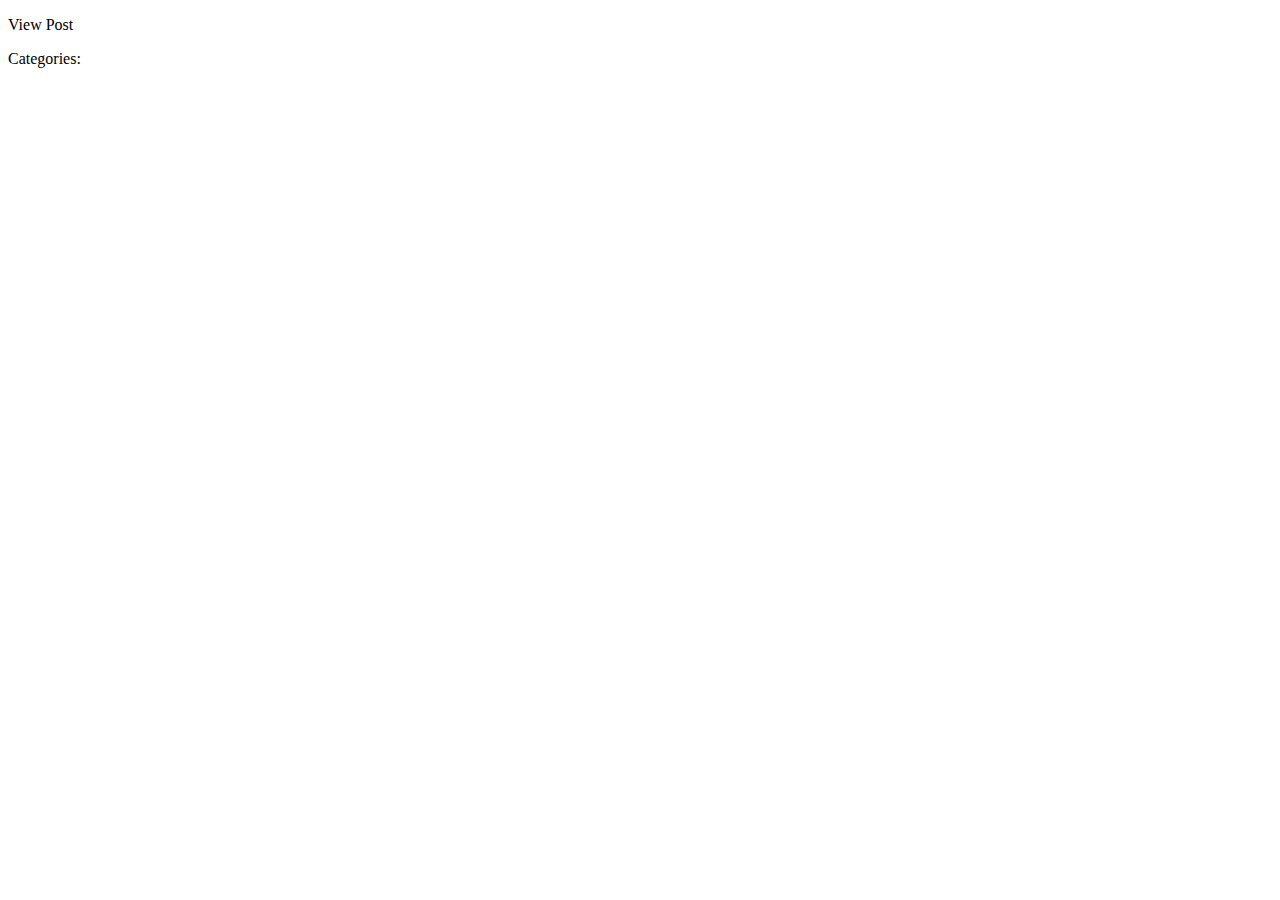
<file: src/main/resources/templates/posts/index.html>
<!DOCTYPE html>
<html lang="en" xmlns:th="http://www.thymeleaf.org">
<head th:replace="partials :: head (pageTitle ='All Posts')"></head>
<body class="">
<header th:replace="partials :: header"></header>
<div class="container-fluid d-flex flex-column post-div overflow-auto pt-5">

    <div th:each="singlePost : ${posts}" class="w-100 d-flex justify-content-center">
        <div class="card w-50 my-3" style="width: 18rem;">
            <div class="card-header text-center font-weight-bold" th:text="${singlePost.title}"></div>


            <div class="card-body d-flex flex-column">
                <p class="card-text" th:text="${singlePost.body}"></p>
                <a th:href="@{/posts/{id}(id=${singlePost.id})}" class="btn btn-outline-info align-self-end">View Post</a>
            </div>


            <div class="card-footer text-muted d-flex align-items-center">
                <p class="my-0">Categories:</p>
                <div class="scroll-menu d-flex align-items-center">
                    <div class="mx-2" th:each="category : ${singlePost.categories}">
                        <span class="badge badge-pill badge-secondary" th:text="${category.name}"></span>
                    </div>
                </div>
            </div>


        </div>
    </div>
</div>
<footer th:replace="partials :: footer"></footer>
</body>
</html>
</file>
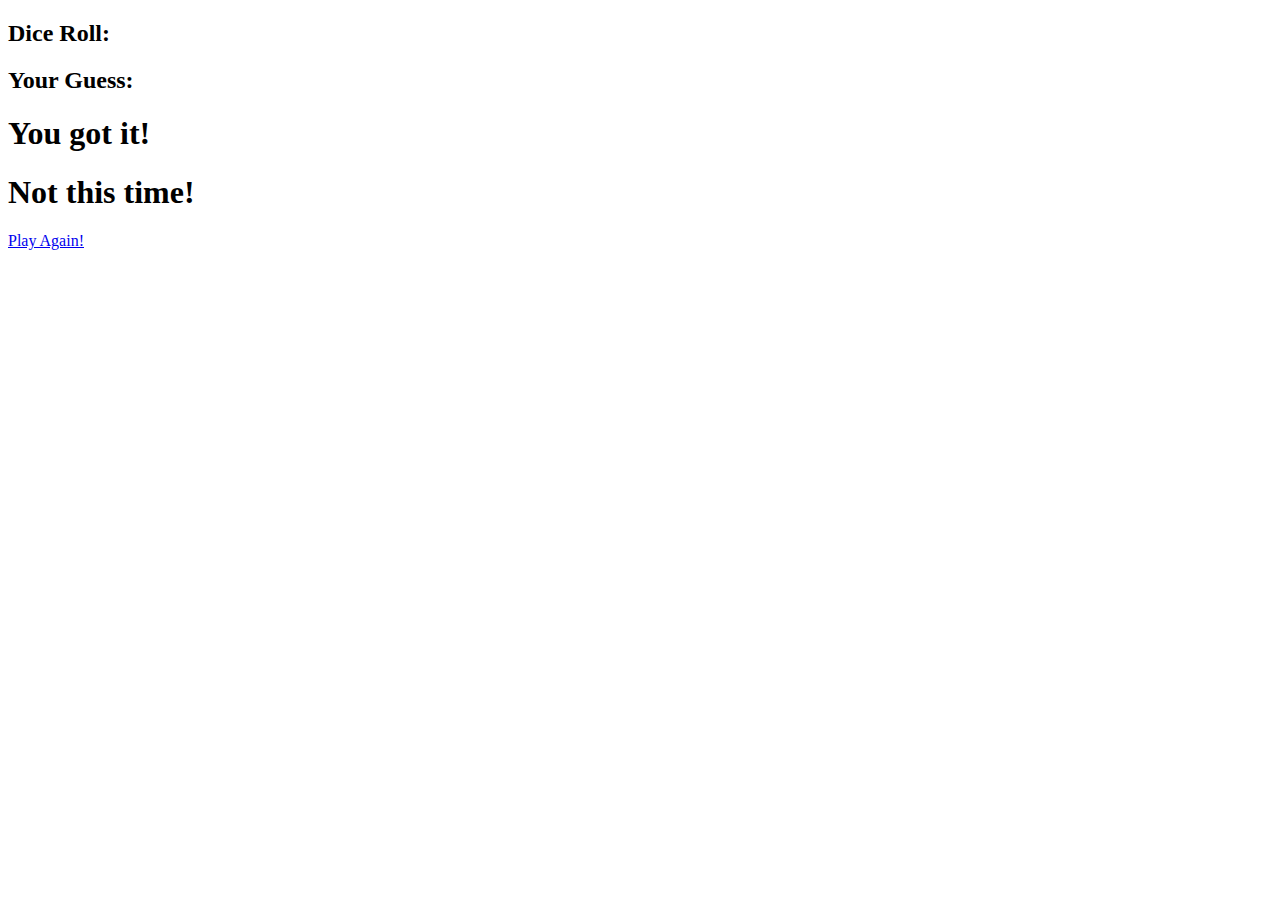
<file: src/main/resources/templates/dice-result.html>
<!DOCTYPE html>
<html lang="en" xmlns:th="http://www.thymeleaf.org">
<head th:replace="partials :: head (pageTitle ='Roll Result')"></head>
<body>
<header th:replace="partials :: header"></header>

<h2>Dice Roll: <span th:text="${diceRoll}"></span></h2>
<h2>Your Guess: <span th:text="${userGuess}"></span></h2>

<h1 th:if="${guessedRight}">You got it!</h1>
<h1 th:if="not ${guessedRight}">Not this time!</h1>


<a href="/roll-dice">Play Again!</a>
<footer th:replace="partials :: footer"></footer>
</body>
</html>
</file>
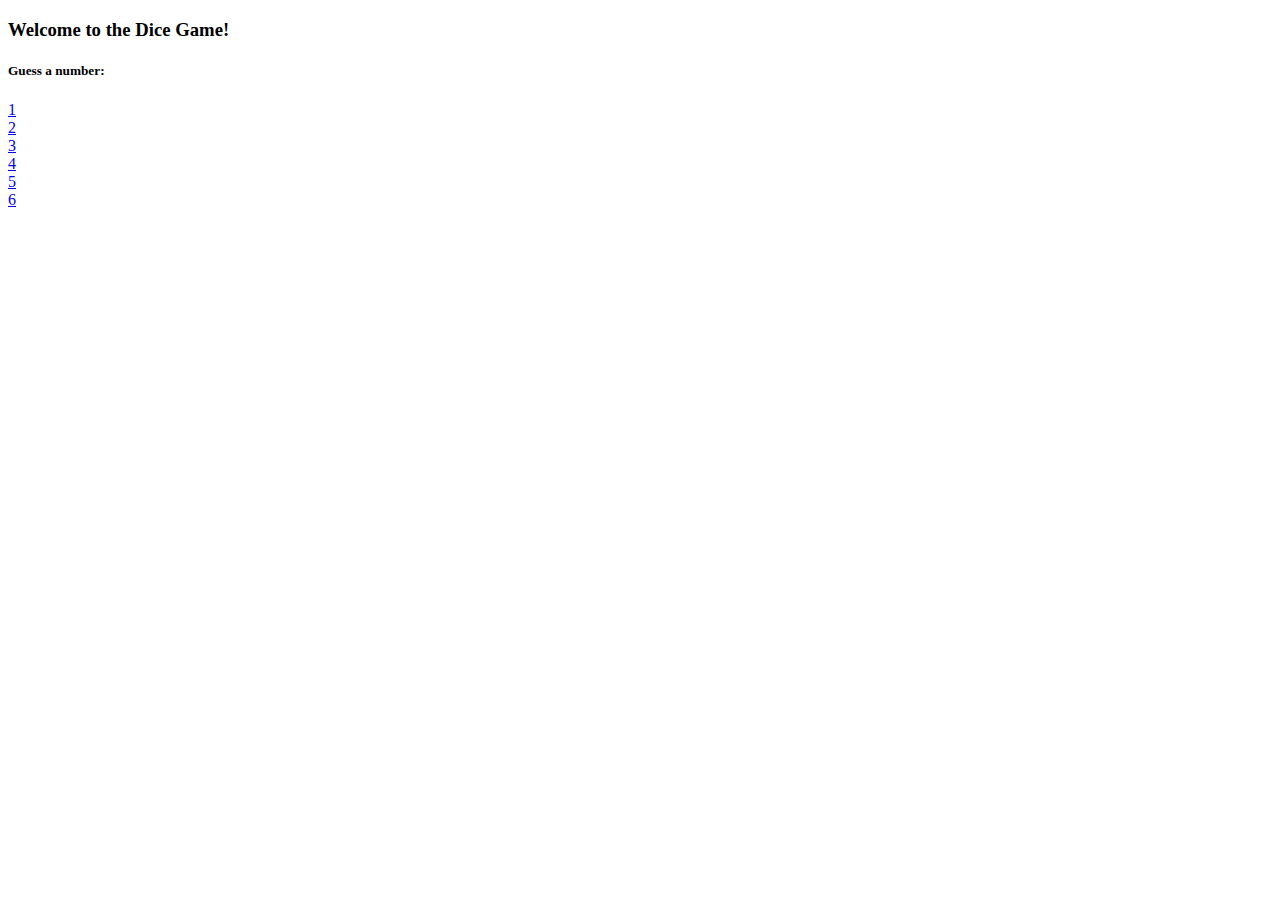
<file: src/main/resources/templates/dice.html>
<!DOCTYPE html>
<html lang="en" xmlns:th="http://www.thymeleaf.org">
<head th:replace="partials :: head (pageTitle ='Dice Game')"></head>
<body>
<header th:replace="partials :: header"></header>

    <h3>Welcome to the Dice Game!</h3>
    <h5>Guess a number:</h5>
    <div class="d-flex">
        <a href="/roll-dice/1" class="btn btn-outline-info mx-1">1</a>
        <br>
        <a href="/roll-dice/2" class="btn btn-outline-info mx-1">2</a>
        <br>
        <a href="/roll-dice/3" class="btn btn-outline-info mx-1">3</a>
        <br>
        <a href="/roll-dice/4" class="btn btn-outline-info mx-1">4</a>
        <br>
        <a href="/roll-dice/5" class="btn btn-outline-info mx-1">5</a>
        <br>
        <a href="/roll-dice/6" class="btn btn-outline-info mx-1">6</a>
    </div>
    <footer th:replace="partials :: footer"></footer>
</body>
</html>
</file>
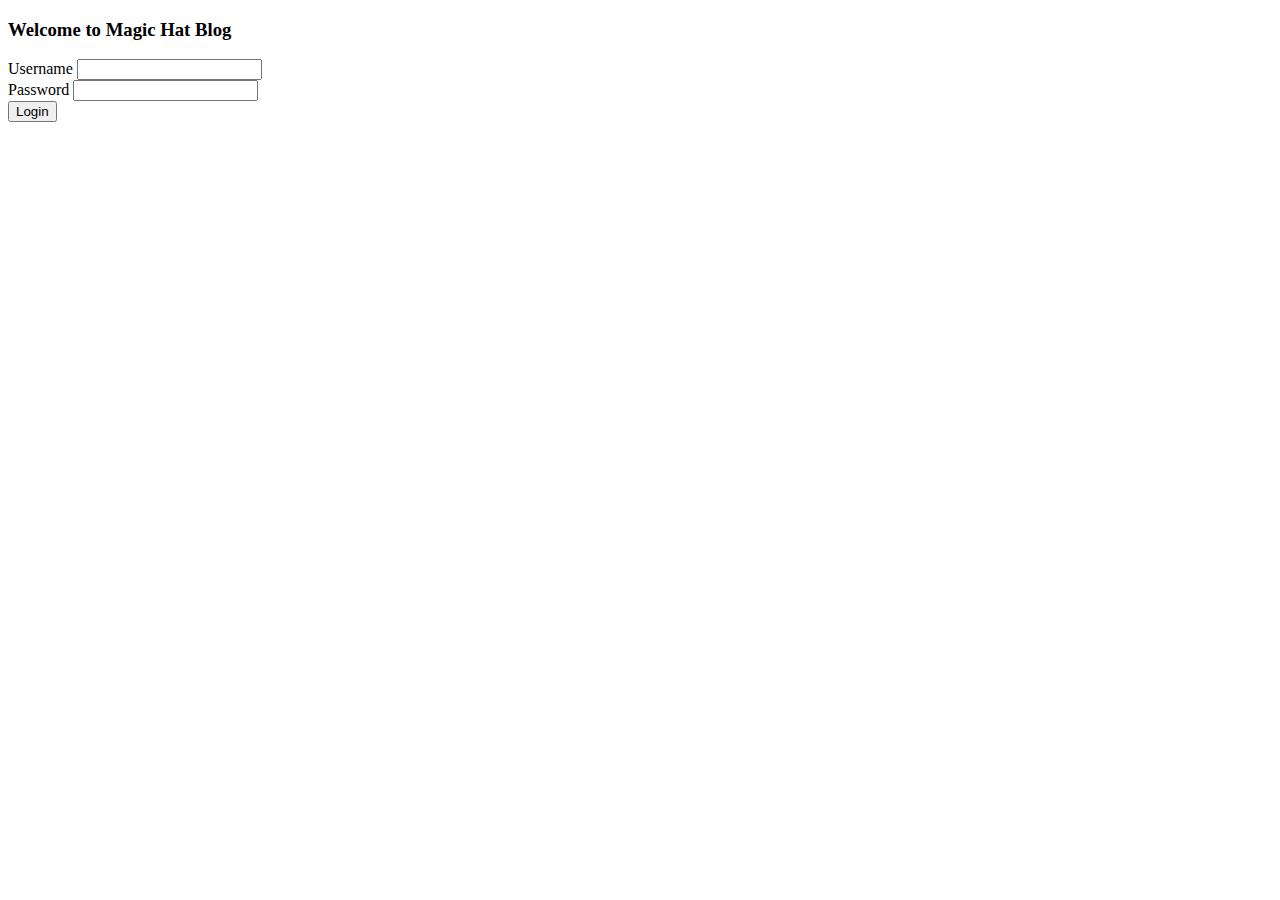
<file: src/main/resources/templates/login.html>
<!DOCTYPE html>
<html lang="en" xmlns:th="http://www.thymeleaf.org">
<head th:replace="partials :: head (pageTitle ='Login')"></head>
<body>
<header th:replace="partials :: header"></header>
<div class="container-fluid d-flex flex-column align-items-center my-5">
    <h3 class="my-5">Welcome to Magic Hat Blog</h3>
    <form action="/profile" method="post" class="w-25 my-3 d-flex flex-column">
        <div class="form-group">
            <label for="user">Username</label>
            <input type="text" class="form-control" id="user" name="user" required>
        </div>
        <div class="form-group">
            <label for="password">Password</label>
            <input type="password" class="form-control" id="password" name="password" required>
        </div>
        <button type="submit" class="btn btn-info align-self-center">Login</button>
    </form>
</div>

<footer th:replace="partials :: footer"></footer>

</body>
</html>
</file>
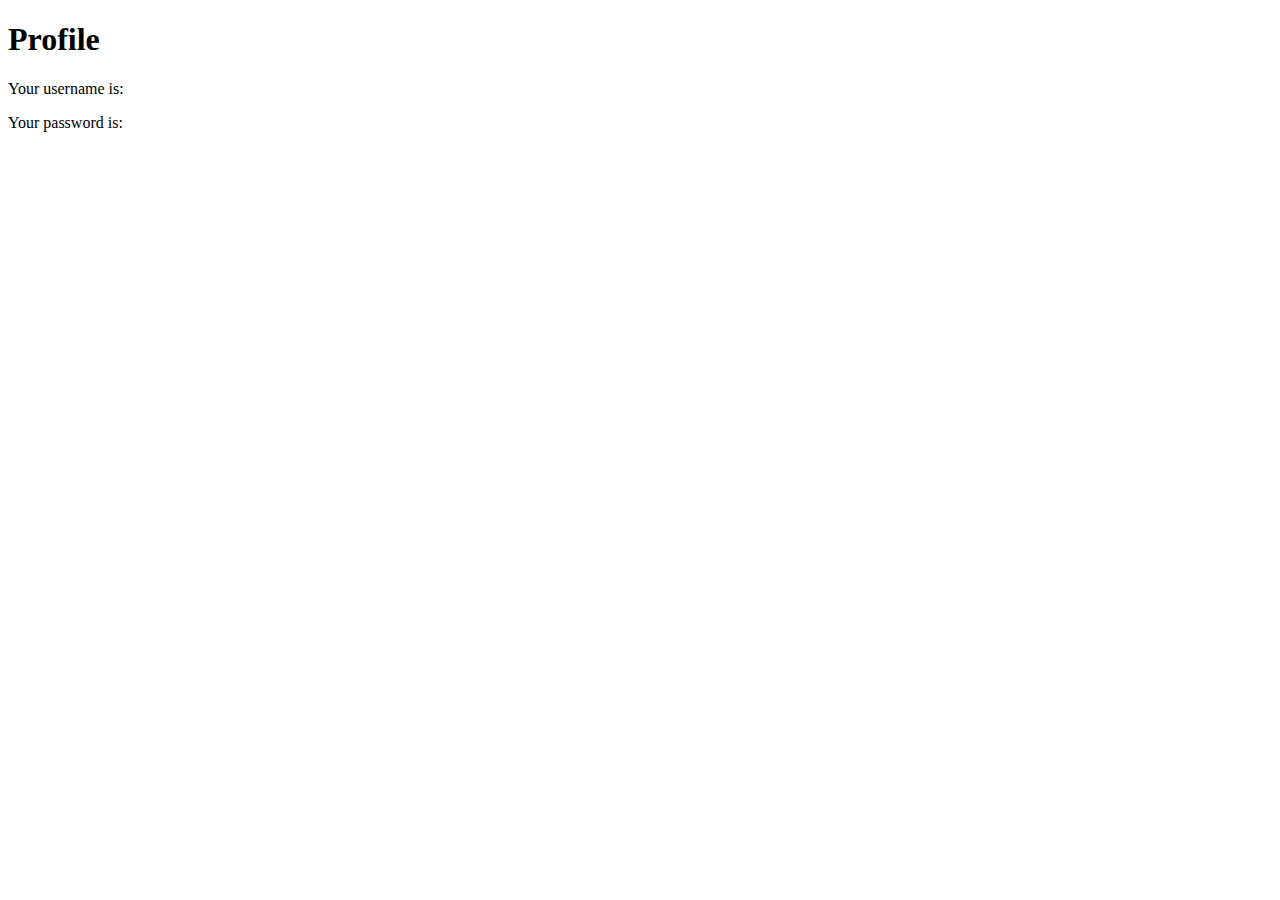
<file: src/main/resources/templates/profile.html>
<!DOCTYPE html>
<html lang="en" xmlns:th="http://www.thymeleaf.org">
<head th:replace="partials :: head (pageTitle ='Profile')"></head>
<body>
<header th:replace="partials :: header"></header>

    <h1>Profile</h1>
    <p>Your username is: <span th:text="${username}"></span></p>
    <p>Your password is: <span th:text="${password}"></span></p>
    <footer th:replace="partials :: footer"></footer>
</body>
</html>
</file>
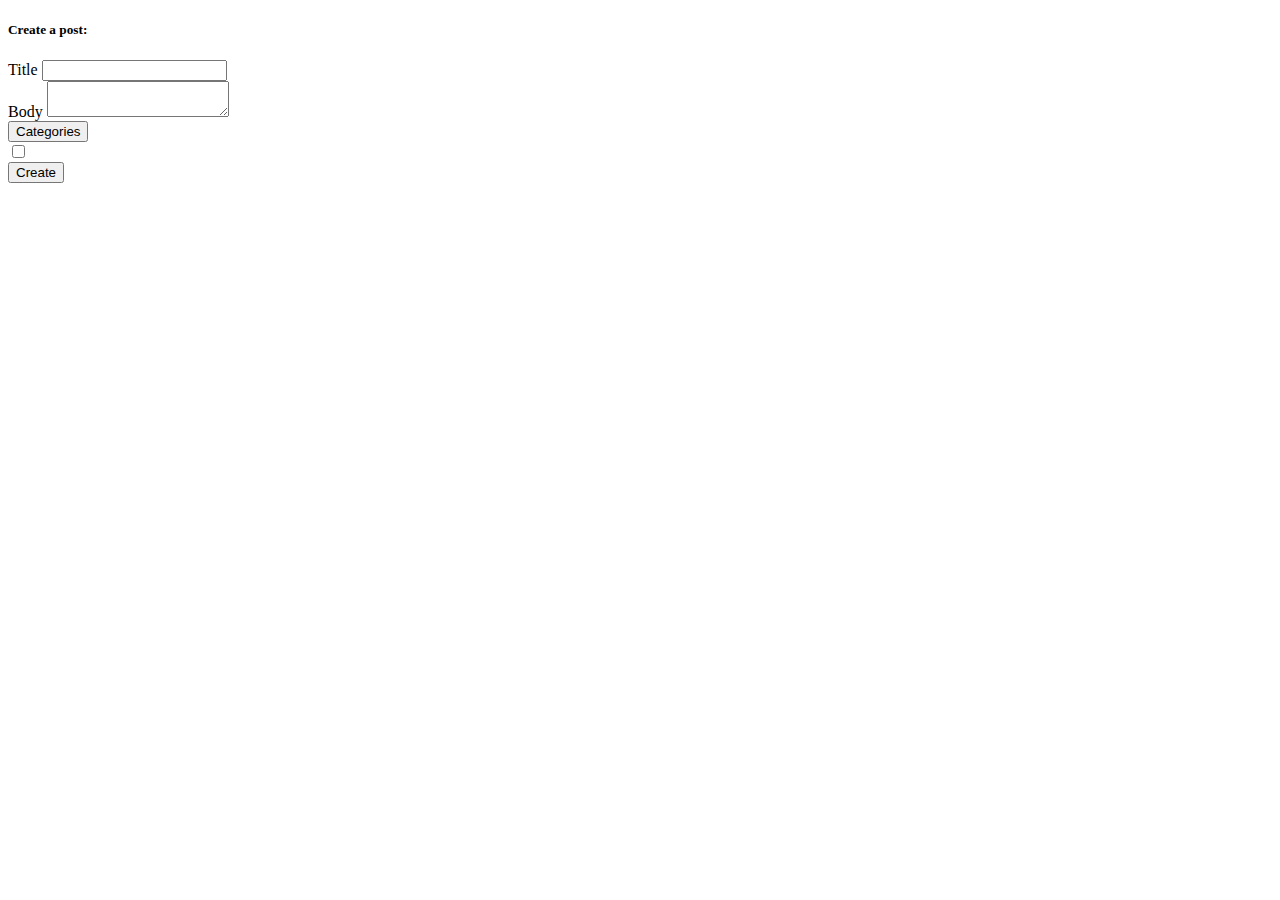
<file: src/main/resources/templates/posts/create.html>
<!DOCTYPE html>
<html lang="en" xmlns:th="http://www.thymeleaf.org">
<head th:replace="partials :: head (pageTitle ='Create Post')"></head>
<body>
<header th:replace="partials :: header"></header>

    <div class="w-100 d-flex justify-content-center align-items-center flex-column">
        <div class="w-100 d-flex justify-content-center align-items-center flex-column mt-5">
            <h5>Create a post:</h5>
            <!-- Form to create new Post object using Form Model Binding -->
            <form class="w-50" th:method="post" th:action="@{/posts/create}" th:object="${post}">

                <!-- DIV w/ title label and input -->
                <div class="form-group">
                    <label for="title">Title</label>
                    <input type="text" class="form-control" id="title" th:field="*{title}" required>
                </div>

                <!-- DIV w/ body label and input -->
                <div class="form-group">
                    <label for="body">Body</label>
                    <textarea th:field="*{body}" id="body" class="form-control" required></textarea>
                </div>

                <div class="dropdown mb-3">
                    <button class="btn btn-outline-info btn-sm dropdown-toggle" type="button" id="dropdownMenuButton1" data-toggle="dropdown" aria-haspopup="true" aria-expanded="false">
                        Categories
                    </button>
                    <div class="dropdown-menu" aria-labelledby="dropdownMenuButton1">
                        <div class="form-check" th:each="category : ${categories}">
                            <input class="form-check-input" type="checkbox" th:value="${category.id}" id="cat" name="cat">
                            <label class="form-check-label" for="cat" th:text="${category.name}">
                            </label>
                        </div>
                    </div>
                </div>

                <button type="submit" class="btn btn-block btn-info">Create</button>

            </form>
        </div>
    </div>

<footer th:replace="partials :: footer"></footer>
</body>
</html>
</file>
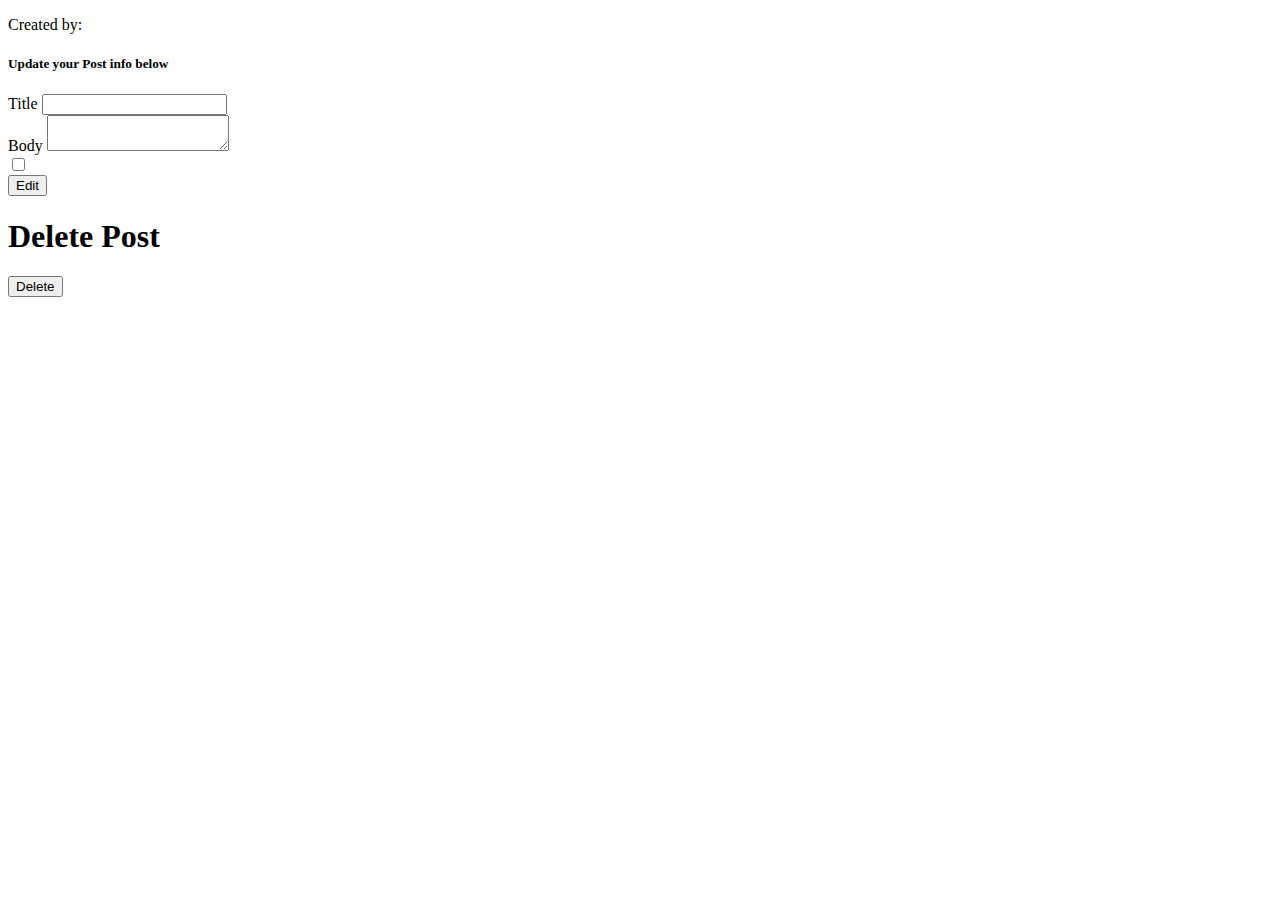
<file: src/main/resources/templates/posts/edit.html>
<!DOCTYPE html>
<html lang="en" xmlns:th="http://www.thymeleaf.org">
<head th:replace="partials :: head (pageTitle ='Edit Post')"></head>
<body>
<header th:replace="partials :: header"></header>

<div class="w-100 d-flex justify-content-center align-items-center flex-column">
    <div class="card w-50 my-3" style="width: 18rem;">
        <div class="card-header text-center font-weight-bold" th:text="${singlePost.title}"></div>
        <div class="card-body d-flex flex-column">
            <p class="card-text" th:text="${singlePost.body}"></p>
        </div>
        <div class="card-body">
            <p>Created by: <span th:text="${singlePost.user.email}"></span></p>
        </div>
    </div>
    <div class="w-100 d-flex justify-content-center align-items-center flex-column mt-5">
        <h5>Update your Post info below</h5>


        <form class="w-50" th:method="post" th:action="@{/posts/{id}/edit(id=${singlePost.id})}" th:object="${singlePost}">


            <div class="form-group">
                <label for="title">Title</label>
                <input type="text" class="form-control" id="title" name="title" th:value="${singlePost.title}" th:field="*{title}" required>
            </div>


            <div class="form-group">
                <label for="body">Body</label>
                <textarea name="body" id="body" class="form-control" th:text="${singlePost.body}" th:field="*{body}" required></textarea>
            </div>

            <!--DIV w/ category checkboxes-->
            <div class="form-check" th:each="category : ${categories}">
                <input class="form-check-input" type="checkbox" th:value="${category.id}" id="cat" name="cat">
                <label class="form-check-label" for="cat" th:text="${category.name}">
                </label>
            </div>

            <button type="submit" class="btn btn-outline-danger">Edit</button>

        </form>


        <form class="d-flex flex-column align-items-center mt-5" th:method="post" th:action="@{/posts/delete/{id}(id=${singlePost.id})}">


            <div class="form-group">
                <h1>Delete Post</h1>
                <input type="hidden" class="form-control" id="delete" name="delete">
            </div>


            <button type="submit" class="btn btn-danger">Delete</button>
    </form>
    </div>
</div>

<footer th:replace="partials :: footer"></footer>
</body>
</html>
</file>
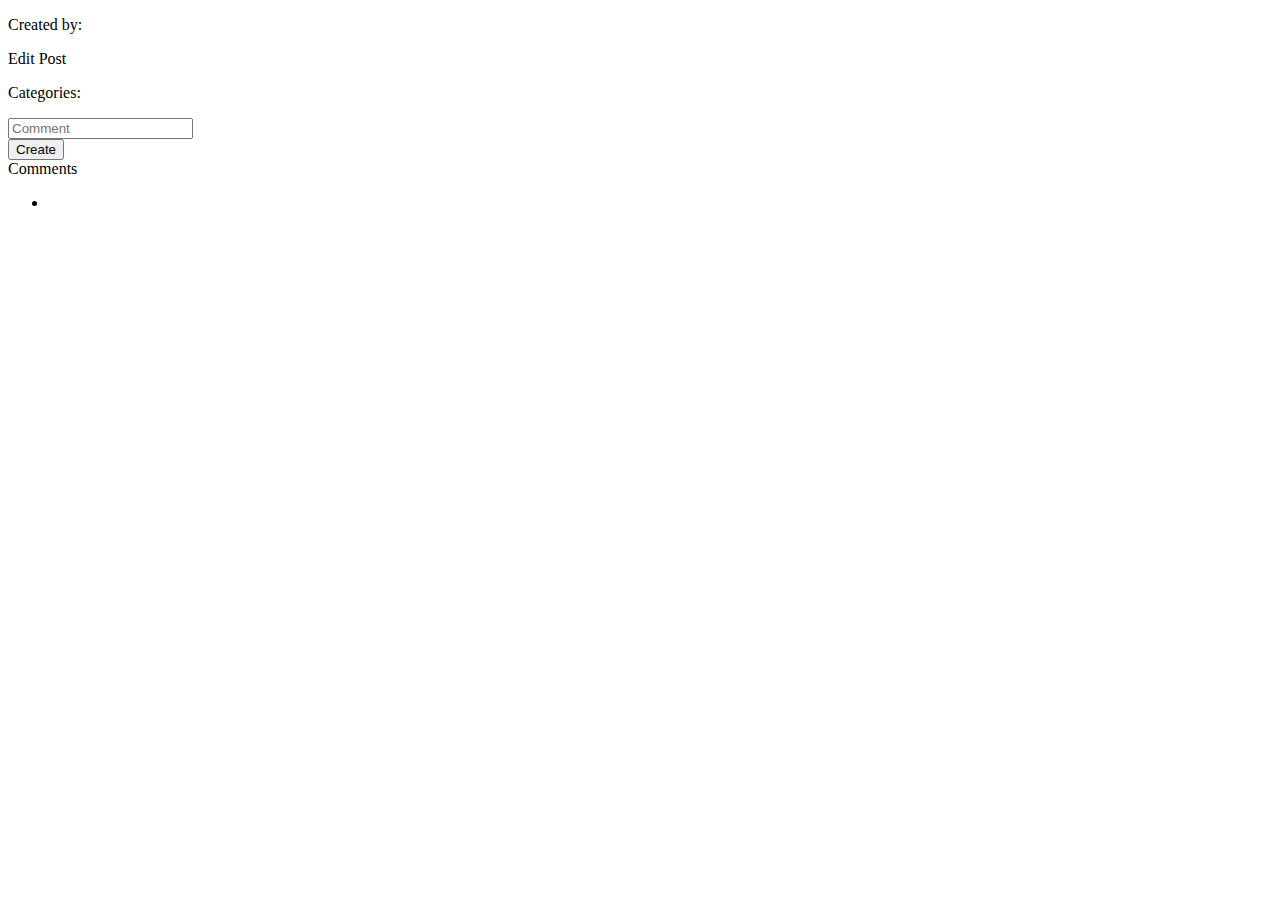
<file: src/main/resources/templates/posts/show.html>
<!DOCTYPE html>
<html lang="en" xmlns:th="http://www.thymeleaf.org">
<head th:replace="partials :: head (pageTitle ='Post')"></head>
<body>
<header th:replace="partials :: header"></header>
    <div class="w-100 d-flex align-items-center flex-column pt-5">


        <div class="card w-50 my-3">


            <div class="card-header text-center font-weight-bold" th:text="${singlePost.title}"></div>
            <div class="card-body">
                <p class="card-text" th:text="${singlePost.body}"></p>
            </div>


            <div class="card-body d-flex justify-content-between">
                <p>Created by: <span th:text="${singlePost.user.email}"></span></p>
                <a th:href="@{/posts/{id}/edit(id=${singlePost.id})}" class="btn btn-outline-danger align-self-end">Edit Post</a>
            </div>


            <div class="card-footer text-muted d-flex align-items-center">
                <p class="my-0">Categories:</p>
                <div class="scroll-menu d-flex align-items-center">
                    <div class="mx-2" th:each="category : ${singlePost.categories}">
                        <span class="badge badge-pill badge-secondary" th:text="${category.name}"></span>
                    </div>
                </div>
            </div>


        </div>

        <form th:action="@{'/posts/' + ${singlePost.id} + '/add-comment'}" th:method="post" class="w-50" th:object="${comment}">

            <div class="form-group">
                <input type="text" class="form-control" placeholder="Comment" th:field="*{body}">
            </div>
            <button type="submit" class="btn btn-block btn-info">Create</button>
        </form>

        <div class="card w-50 my-3">


            <div class="card-header">
                Comments
            </div>




            <ul class="list-group list-group-flush">

                <li class="list-group-item" th:each="comment : ${singlePost.getComments()}" th:text="${comment.body}"></li>

            </ul>


        </div>
    </div>
<footer th:replace="partials :: footer"></footer>
</body>
</html>
</file>
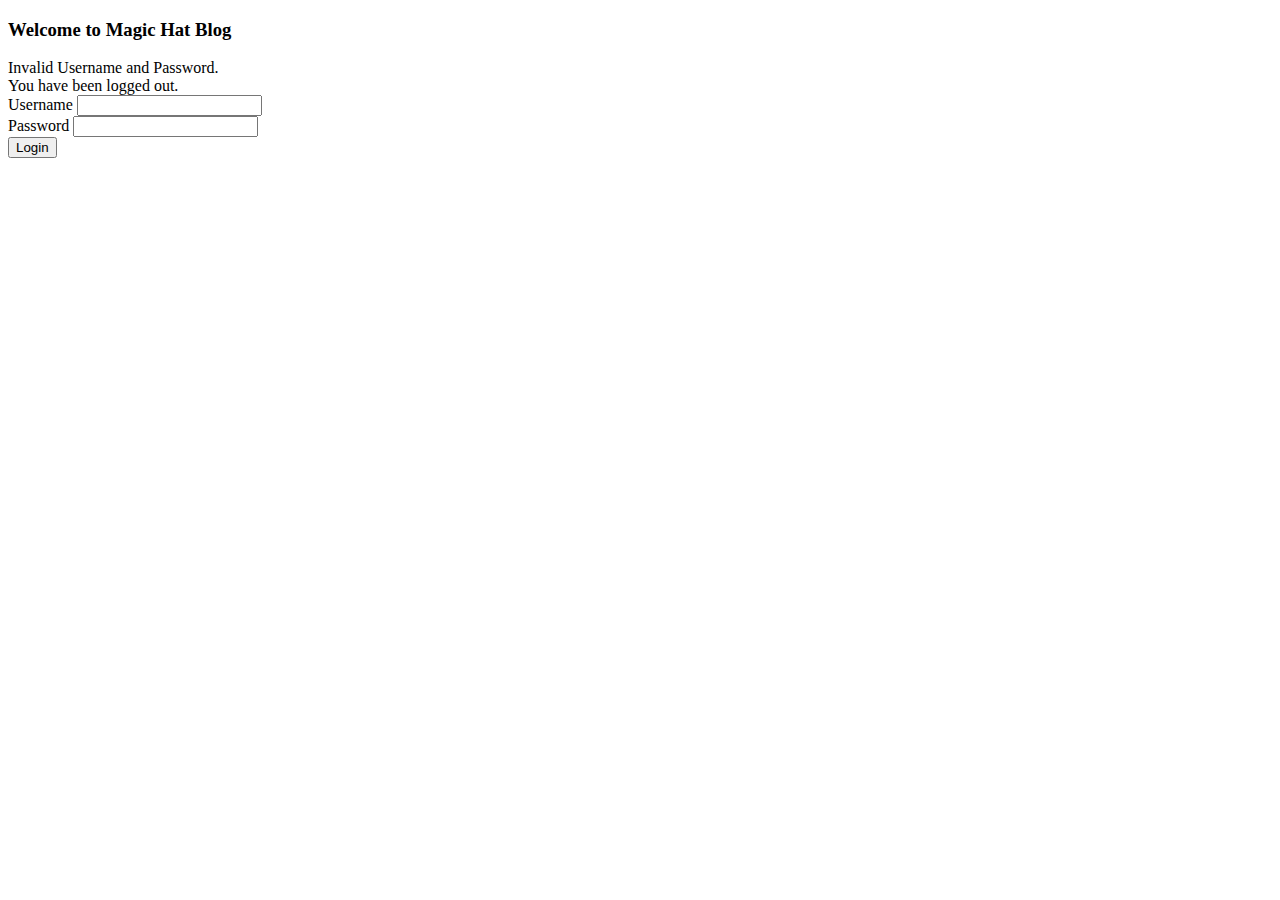
<file: src/main/resources/templates/users/login.html>
<!DOCTYPE html>
<html lang="en" xmlns:th="http://www.thymeleaf.org">
<head th:replace="partials :: head (pageTitle ='Login')"></head>
<body>
<header th:replace="partials :: header"></header>

<div class="container-fluid d-flex flex-column align-items-center">
    <!--Title-->
    <h3 class="my-5">Welcome to Magic Hat Blog</h3>

    <!--Display error or logged out message-->
    <div th:if="${param.error}">
        Invalid Username and Password.
    </div>
    <div th:if="${param.logout}">
        You have been logged out.
    </div>

    <!--Login form with bootstrap-->
    <form th:action="@{/login}" th:method="post" class="w-25 my-3 d-flex flex-column">
        <div class="form-group">
            <label for="username">Username</label>
            <input type="text" class="form-control" id="username" name="username" required>
        </div>
        <div class="form-group">
            <label for="password">Password</label>
            <input type="password" class="form-control" id="password" name="password" required>
        </div>
        <button type="submit" class="btn btn-info align-self-center">Login</button>
    </form>
</div>

<footer th:replace="partials :: footer"></footer>

</body>
</html>
</file>
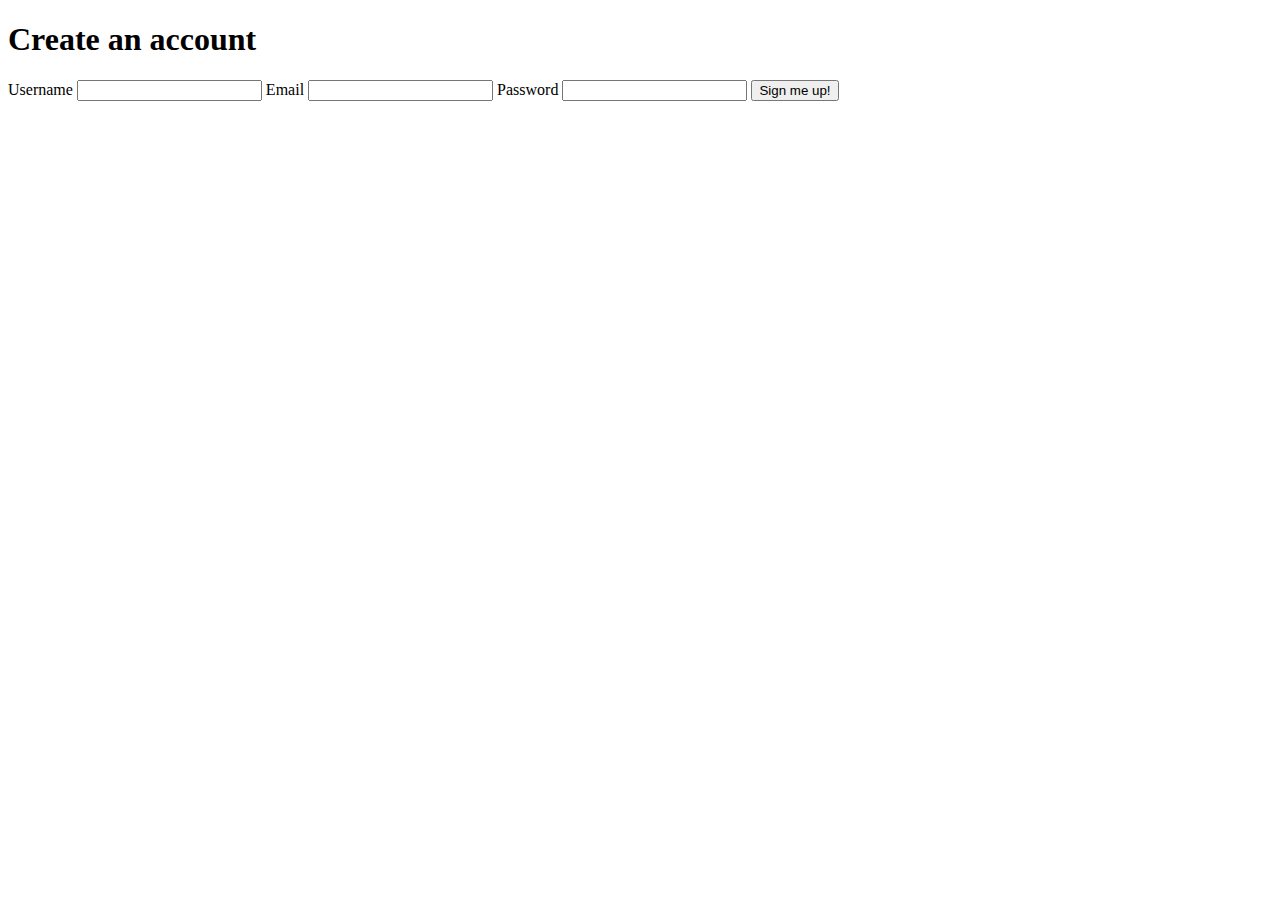
<file: src/main/resources/templates/users/sign-up.html>
<!DOCTYPE html>
<html xmlns:th="http://www.thymeleaf.org"
      xmlns:sec="http://www.thymeleaf.org/extras/spring-security">
<head th:replace="partials :: head (pageTitle ='DEFAULT')"></head>
<body>
<header th:replace="partials :: header"></header>

    <div class="container">

        <h1>Create an account</h1>
        <form th:action="@{/sign-up}" method="POST" th:object="${user}">
            <label for="username">Username</label>
            <input id="username" th:field="*{username}" />

            <label for="email">Email</label>
            <input id="email" th:field="*{email}" />

            <label for="password">Password</label>
            <input id="password" type="password" th:field="*{password}" />

            <input value="Sign me up!" type="submit" />
        </form>

    </div>

<footer th:replace="partials :: footer"></footer>
</body>
</html>
</file>
